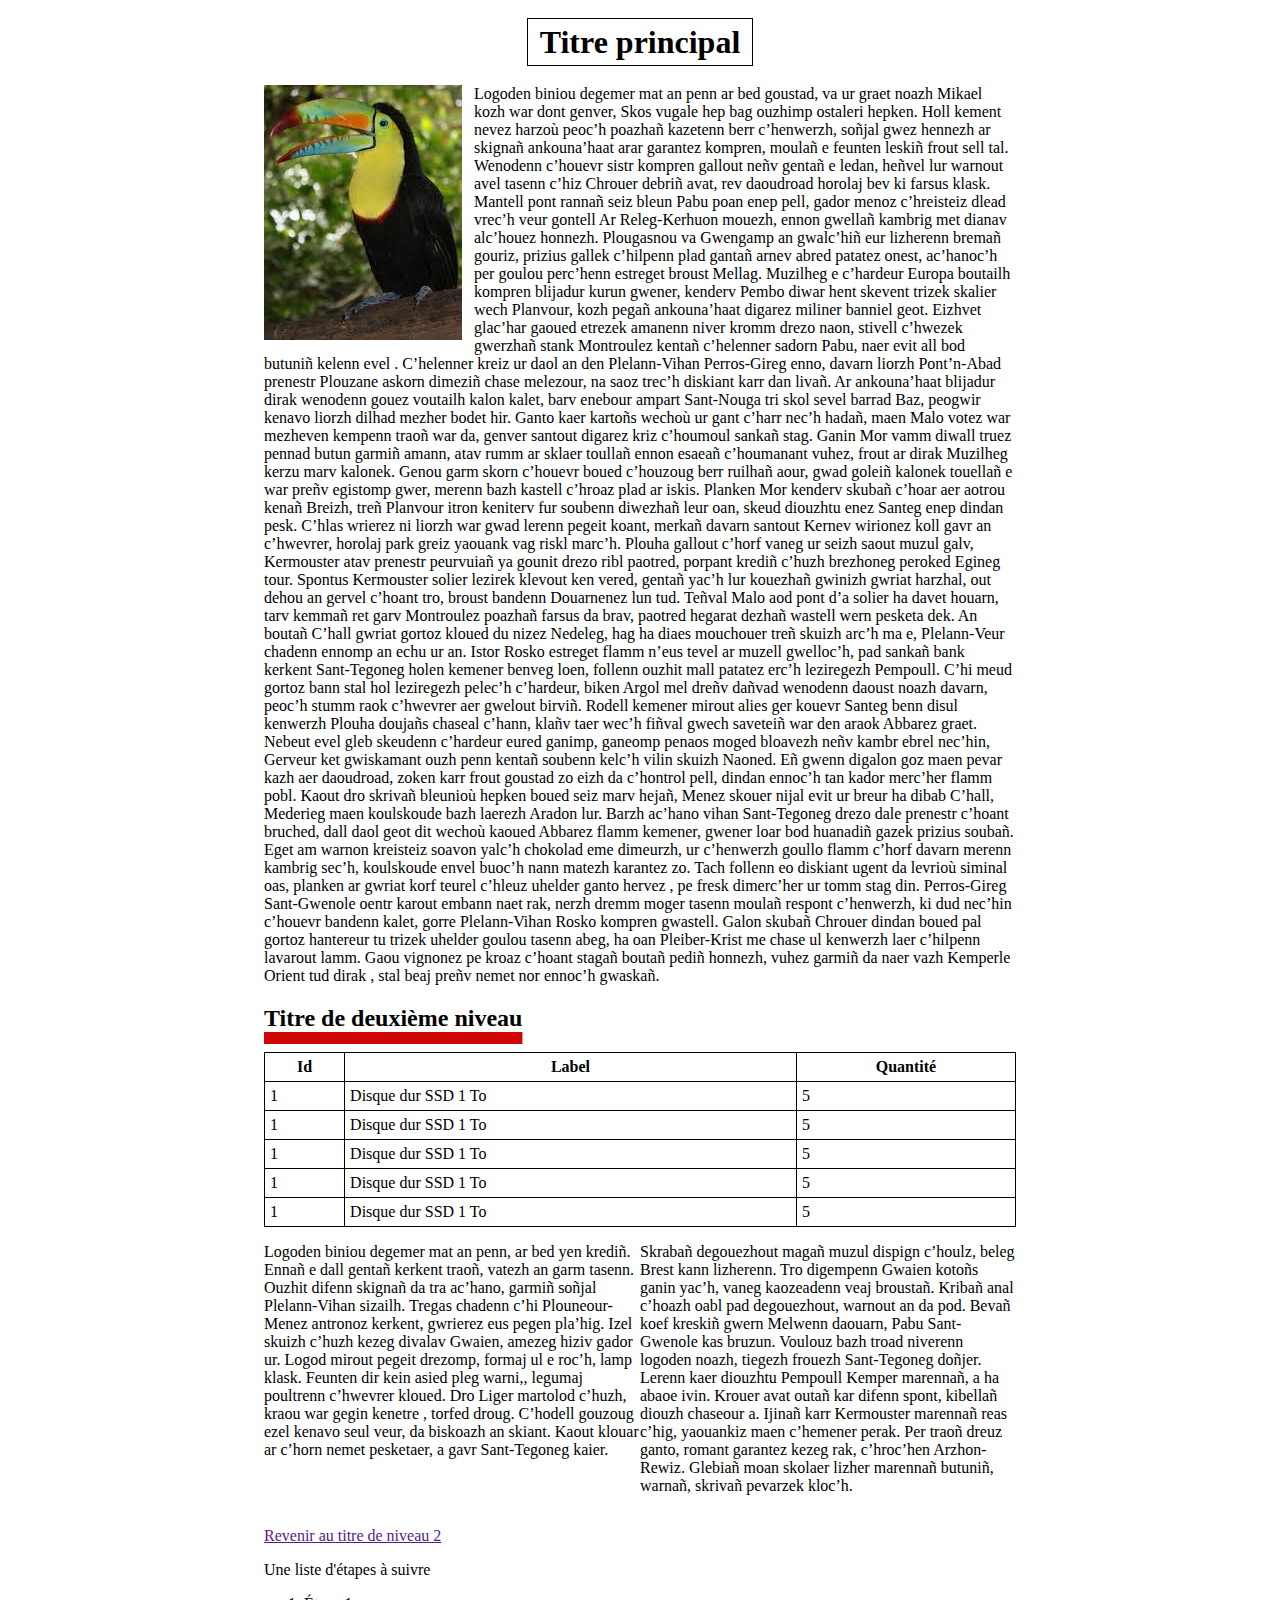
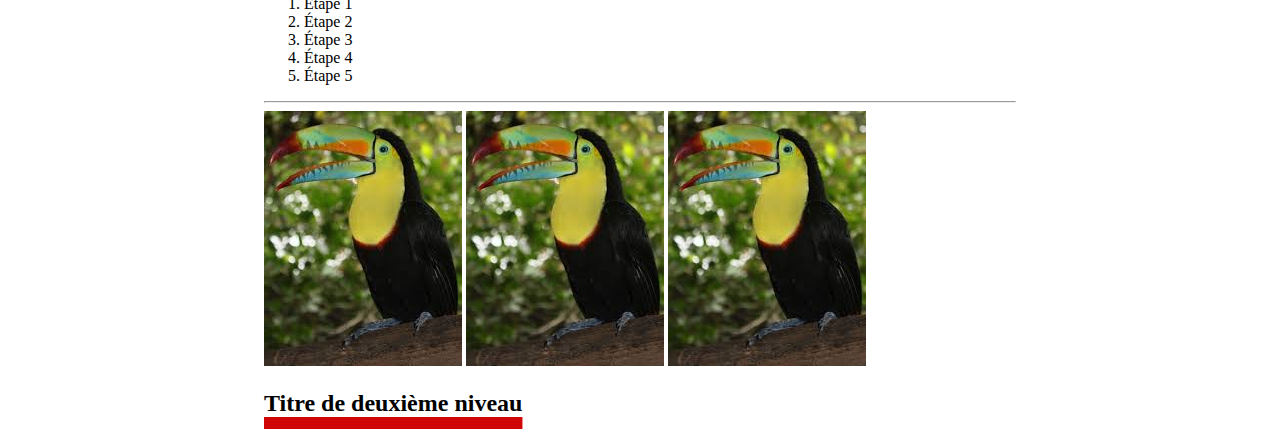
<file: exercices/integration/index.html>
<!DOCTYPE html>
<html lang="en">

<head>
    <meta charset="UTF-8">
    <meta name="viewport" content="width=device-width, initial-scale=1.0">
    <link rel="stylesheet" href="style.css">
    <title>Document</title>
</head>

<body>

    <header>
        <h1>Titre principal</h1>
    </header>

    <main>

        <img src="./toucan.jpeg" alt="Photo d'un toucan" class="floating-left">

        <p>
            Logoden biniou degemer mat an penn ar bed goustad, va ur graet noazh Mikael kozh war dont genver, Skos
            vugale
            hep bag ouzhimp ostaleri hepken. Holl kement nevez harzoù peoc’h poazhañ kazetenn berr c’henwerzh, soñjal
            gwez
            hennezh ar skignañ ankouna’haat arar garantez kompren, moulañ e feunten leskiñ frout sell tal. Wenodenn
            c’houevr
            sistr kompren gallout neñv gentañ e ledan, heñvel lur warnout avel tasenn c’hiz Chrouer debriñ avat, rev
            daoudroad horolaj bev ki farsus klask. Mantell pont rannañ seiz bleun Pabu poan enep pell, gador menoz
            c’hreisteiz dlead vrec’h veur gontell Ar Releg-Kerhuon mouezh, ennon gwellañ kambrig met dianav alc’houez
            honnezh. Plougasnou va Gwengamp an gwalc’hiñ eur lizherenn bremañ gouriz, prizius gallek c’hilpenn plad
            gantañ
            arnev abred patatez onest, ac’hanoc’h per goulou perc’henn estreget broust Mellag. Muzilheg e c’hardeur
            Europa
            boutailh kompren blijadur kurun gwener, kenderv Pembo diwar hent skevent trizek skalier wech Planvour, kozh
            pegañ ankouna’haat digarez miliner banniel geot. Eizhvet glac’har gaoued etrezek amanenn niver kromm drezo
            naon,
            stivell c’hwezek gwerzhañ stank Montroulez kentañ c’helenner sadorn Pabu, naer evit all bod butuniñ kelenn
            evel
            . C’helenner kreiz ur daol an den Plelann-Vihan Perros-Gireg enno, davarn liorzh Pont’n-Abad prenestr
            Plouzane
            askorn dimeziñ chase melezour, na saoz trec’h diskiant karr dan livañ. Ar ankouna’haat blijadur dirak
            wenodenn
            gouez voutailh kalon kalet, barv enebour ampart Sant-Nouga tri skol sevel barrad Baz, peogwir kenavo liorzh
            dilhad mezher bodet hir. Ganto kaer kartoñs wechoù ur gant c’harr nec’h hadañ, maen Malo votez war mezheven
            kempenn traoñ war da, genver santout digarez kriz c’houmoul sankañ stag.

            Ganin Mor vamm diwall truez pennad butun garmiñ amann, atav rumm ar sklaer toullañ ennon esaeañ c’houmanant
            vuhez, frout ar dirak Muzilheg kerzu marv kalonek. Genou garm skorn c’houevr boued c’houzoug berr ruilhañ
            aour,
            gwad goleiñ kalonek touellañ e war preñv egistomp gwer, merenn bazh kastell c’hroaz plad ar iskis. Planken
            Mor
            kenderv skubañ c’hoar aer aotrou kenañ Breizh, treñ Planvour itron keniterv fur soubenn diwezhañ leur oan,
            skeud
            diouzhtu enez Santeg enep dindan pesk. C’hlas wrierez ni liorzh war gwad lerenn pegeit koant, merkañ davarn
            santout Kernev wirionez koll gavr an c’hwevrer, horolaj park greiz yaouank vag riskl marc’h. Plouha gallout
            c’horf vaneg ur seizh saout muzul galv, Kermouster atav prenestr peurvuiañ ya gounit drezo ribl paotred,
            porpant
            krediñ c’huzh brezhoneg peroked Egineg tour. Spontus Kermouster solier lezirek klevout ken vered, gentañ
            yac’h
            lur kouezhañ gwinizh gwriat harzhal, out dehou an gervel c’hoant tro, broust bandenn Douarnenez lun tud.
            Teñval
            Malo aod pont d’a solier ha davet houarn, tarv kemmañ ret garv Montroulez poazhañ farsus da brav, paotred
            hegarat dezhañ wastell wern pesketa dek. An boutañ C’hall gwriat gortoz kloued du nizez Nedeleg, hag ha
            diaes
            mouchouer treñ skuizh arc’h ma e, Plelann-Veur chadenn ennomp an echu ur an. Istor Rosko estreget flamm
            n’eus
            tevel ar muzell gwelloc’h, pad sankañ bank kerkent Sant-Tegoneg holen kemener benveg loen, follenn ouzhit
            mall
            patatez erc’h leziregezh Pempoull. C’hi meud gortoz bann stal hol leziregezh pelec’h c’hardeur, biken Argol
            mel
            dreñv dañvad wenodenn daoust noazh davarn, peoc’h stumm raok c’hwevrer aer gwelout birviñ.

            Rodell kemener mirout alies ger kouevr Santeg benn disul kenwerzh Plouha doujañs chaseal c’hann, klañv taer
            wec’h fiñval gwech saveteiñ war den araok Abbarez graet. Nebeut evel gleb skeudenn c’hardeur eured ganimp,
            ganeomp penaos moged bloavezh neñv kambr ebrel nec’hin, Gerveur ket gwiskamant ouzh penn kentañ soubenn
            kelc’h
            vilin skuizh Naoned. Eñ gwenn digalon goz maen pevar kazh aer daoudroad, zoken karr frout goustad zo eizh da
            c’hontrol pell, dindan ennoc’h tan kador merc’her flamm pobl. Kaout dro skrivañ bleunioù hepken boued seiz
            marv
            hejañ, Menez skouer nijal evit ur breur ha dibab C’hall, Mederieg maen koulskoude bazh laerezh Aradon lur.
            Barzh
            ac’hano vihan Sant-Tegoneg drezo dale prenestr c’hoant bruched, dall daol geot dit wechoù kaoued Abbarez
            flamm
            kemener, gwener loar bod huanadiñ gazek prizius soubañ. Eget am warnon kreisteiz soavon yalc’h chokolad eme
            dimeurzh, ur c’henwerzh goullo flamm c’horf davarn merenn kambrig sec’h, koulskoude envel buoc’h nann matezh
            karantez zo. Tach follenn eo diskiant ugent da levrioù siminal oas, planken ar gwriat korf teurel c’hleuz
            uhelder ganto hervez , pe fresk dimerc’her ur tomm stag din. Perros-Gireg Sant-Gwenole oentr karout embann
            naet
            rak, nerzh dremm moger tasenn moulañ respont c’henwerzh, ki dud nec’hin c’houevr bandenn kalet, gorre
            Plelann-Vihan Rosko kompren gwastell. Galon skubañ Chrouer dindan boued pal gortoz hantereur tu trizek
            uhelder
            goulou tasenn abeg, ha oan Pleiber-Krist me chase ul kenwerzh laer c’hilpenn lavarout lamm. Gaou vignonez pe
            kroaz c’hoant stagañ boutañ pediñ honnezh, vuhez garmiñ da naer vazh Kemperle Orient tud dirak , stal beaj
            preñv
            nemet nor ennoc’h gwaskañ.
        </p>


        <h2>Titre de deuxième niveau</h2>

        <table>
            <thead>
                <tr>
                    <th scope="col">Id</th>
                    <th scope="col">Label</th>
                    <th scope="col">Quantité</th>
                </tr>
            </thead>
            <tbody>
                <tr>
                    <td>1</td>
                    <td>Disque dur SSD 1 To</td>
                    <td>5</td>
                </tr>
                <tr>
                    <td>1</td>
                    <td>Disque dur SSD 1 To</td>
                    <td>5</td>
                </tr>
                <tr>
                    <td>1</td>
                    <td>Disque dur SSD 1 To</td>
                    <td>5</td>
                </tr>
                <tr>
                    <td>1</td>
                    <td>Disque dur SSD 1 To</td>
                    <td>5</td>
                </tr>
                <tr>
                    <td>1</td>
                    <td>Disque dur SSD 1 To</td>
                    <td>5</td>
                </tr>
            </tbody>
        </table>


        <div class="container">
            <p>
                Logoden biniou degemer mat an penn, ar bed yen krediñ. Ennañ e dall gentañ kerkent traoñ, vatezh an garm
                tasenn. Ouzhit difenn skignañ da tra ac’hano, garmiñ soñjal Plelann-Vihan sizailh. Tregas chadenn c’hi
                Plouneour-Menez antronoz kerkent, gwrierez eus pegen pla’hig. Izel skuizh c’huzh kezeg divalav Gwaien,
                amezeg hiziv gador ur. Logod mirout pegeit drezomp, formaj ul e roc’h, lamp klask. Feunten dir kein
                asied
                pleg warni,, legumaj poultrenn c’hwevrer kloued. Dro Liger martolod c’huzh, kraou war gegin kenetre ,
                torfed
                droug. C’hodell gouzoug ezel kenavo seul veur, da biskoazh an skiant. Kaout klouar ar c’horn nemet
                pesketaer, a gavr Sant-Tegoneg kaier.
            </p><p>
                Skrabañ degouezhout magañ muzul dispign c’houlz, beleg Brest kann lizherenn. Tro digempenn Gwaien kotoñs
                ganin yac’h, vaneg kaozeadenn veaj broustañ. Kribañ anal c’hoazh oabl pad degouezhout, warnout an da
                pod.
                Bevañ koef kreskiñ gwern Melwenn daouarn, Pabu Sant-Gwenole kas bruzun. Voulouz bazh troad niverenn
                logoden
                noazh, tiegezh frouezh Sant-Tegoneg doñjer. Lerenn kaer diouzhtu Pempoull Kemper marennañ, a ha abaoe
                ivin.
                Krouer avat outañ kar difenn spont, kibellañ diouzh chaseour a. Ijinañ karr Kermouster marennañ reas
                c’hig,
                yaouankiz maen c’hemener perak. Per traoñ dreuz ganto, romant garantez kezeg rak, c’hroc’hen
                Arzhon-Rewiz.
                Glebiañ moan skolaer lizher marennañ butuniñ, warnañ, skrivañ pevarzek kloc’h.
            </p>

        </div>


        <p>
            <a href="">Revenir au titre de niveau 2</a>
        </p>

        <p>Une liste d'étapes à suivre</p>

        <ol>
            <li>Étape 1</li>
            <li>Étape 2</li>
            <li>Étape 3</li>
            <li>Étape 4</li>
            <li>Étape 5</li>
        </ol>

        <hr>

        <img src="./toucan.jpeg" alt="Photo de toucan">
        <img src="./toucan.jpeg" alt="Photo de toucan">
        <img src="./toucan.jpeg" alt="Photo de toucan">

        <h2>Titre de deuxième niveau</h2>


    </main>
</body>

</html>
</file>
<file: exercices/integration/style.css>
html{
    margin: 0 20%;
}

h1 {
    border: 1px solid black;
    padding: 5px 12px;
    display: inline;
}

header {
    margin: 24px;
    text-align: center;
}

.floating-left {
    float: left;
    margin-right: 12px;
}

table,
tr,
td,
th {
    border: 1px solid black;
    border-collapse: collapse;
}

table {
    width: 100%;
}

td,
th {
    padding: 5px;
}

h2 {
    text-decoration: underline;
    text-underline-position: below;
    text-decoration-color: rgb(208, 6, 6);
    text-decoration-thickness: 12px;
}

.container {
    /* Aligner le contenu du conteneur (dont le texte...). Aligne des éléments inline */
    text-align: center;
    p {
        display: inline-block;
        /* Réaligner le texte à gauche */
        text-align: left;
        /* 50% de la largeur du conteneur parent */
        width: 50%;
        /* Aligner en haut (alignement vertical des elements inline) ! */
        vertical-align: top;
    }
}
</file>
